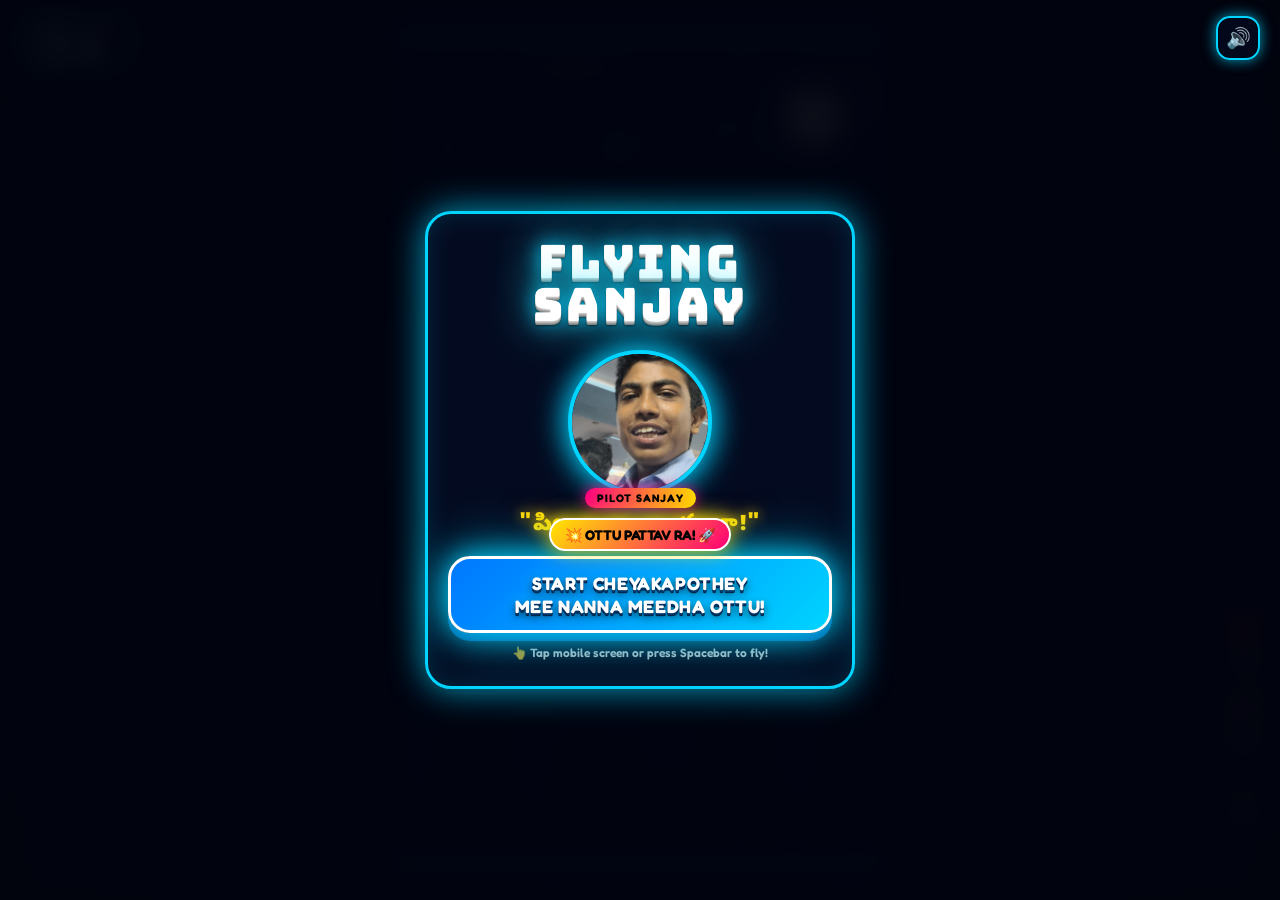
<file: template.html>
<!DOCTYPE html>
<html lang="te">
<head>
  <meta charset="UTF-8">
  <meta name="viewport" content="width=device-width, initial-scale=1.0, maximum-scale=1.0, user-scalable=no, viewport-fit=cover">
  <title>FLYING SANJAY // AAA Arcade Edition</title>
  <link rel="preconnect" href="https://fonts.googleapis.com">
  <link rel="preconnect" href="https://fonts.gstatic.com" crossorigin>
  <link href="https://fonts.googleapis.com/css2?family=Bungee&family=Fredoka:wght@600;700;800&family=Noto+Sans+Telugu:wght@700;900&display=swap" rel="stylesheet">
  <style>
    :root {
      --neon-blue: #00d4ff;
      --neon-blue-bright: #38e1ff;
      --neon-blue-glow: rgba(0, 212, 255, 0.75);
      --neon-gold: #ffd700;
      --neon-gold-glow: rgba(255, 215, 0, 0.85);
      --neon-orange: #ff6b00;
      --neon-orange-glow: rgba(255, 107, 0, 0.85);
      --neon-red: #ff1744;
      --neon-red-glow: rgba(255, 23, 68, 0.9);
      --bg-dark: #030718;
      --bg-card: rgba(5, 12, 34, 0.93);
      --font-telugu: 'Noto Sans Telugu', 'Fredoka', -apple-system, sans-serif;
    }

    * {
      box-sizing: border-box;
      margin: 0;
      padding: 0;
      user-select: none;
      -webkit-user-select: none;
      -webkit-touch-callout: none;
    }

    html, body {
      width: 100%;
      height: 100%;
      overflow: hidden;
      background: #02040c;
      font-family: var(--font-telugu);
      color: #fff;
      touch-action: manipulation;
    }

    #game-container {
      position: relative;
      width: 100vw;
      height: 100vh;
      overflow: hidden;
      display: flex;
      justify-content: center;
      align-items: center;
      background: radial-gradient(circle at center, #091740 0%, #030614 100%);
    }

    /* Screen Shake on Collision */
    .screen-shake {
      animation: shake-anim 0.48s cubic-bezier(.36,.07,.19,.97) both;
    }

    @keyframes shake-anim {
      10%, 90% { transform: translate3d(-5px, 3px, 0) rotate(-1deg); }
      20%, 80% { transform: translate3d(6px, -5px, 0) rotate(1.5deg); }
      30%, 50%, 70% { transform: translate3d(-7px, 5px, 0) rotate(-1.5deg); }
      40%, 60% { transform: translate3d(7px, -5px, 0) rotate(1.5deg); }
    }

    /* Red Screen Flash on Collision */
    #red-flash-overlay {
      position: absolute;
      top: 0;
      left: 0;
      width: 100%;
      height: 100%;
      background: rgba(255, 10, 45, 0.75);
      z-index: 15;
      pointer-events: none;
      opacity: 0;
      transition: opacity 0.1s ease;
    }

    #red-flash-overlay.active {
      opacity: 1;
      transition: none;
    }

    #gameCanvas {
      display: block;
      width: 100%;
      height: 100%;
      object-fit: contain;
    }

    /* CRT Vignette Overlay */
    .crt-vignette {
      position: absolute;
      top: 0;
      left: 0;
      width: 100%;
      height: 100%;
      pointer-events: none;
      background: radial-gradient(circle at center, rgba(0,0,0,0) 65%, rgba(0, 3, 14, 0.7) 100%);
      z-index: 5;
    }

    /* Reel Side Icons Overlay */
    .reel-sidebar {
      position: absolute;
      right: 14px;
      bottom: 80px;
      display: flex;
      flex-direction: column;
      gap: 14px;
      z-index: 12;
      pointer-events: auto;
    }

    .reel-icon-btn {
      display: flex;
      flex-direction: column;
      align-items: center;
      background: transparent;
      border: none;
      color: #fff;
      cursor: pointer;
      outline: none;
      transition: transform 0.15s ease;
    }

    .reel-icon-btn:active {
      transform: scale(1.2);
    }

    .reel-icon-circle {
      width: 44px;
      height: 44px;
      border-radius: 50%;
      background: rgba(0, 0, 0, 0.45);
      border: 1.5px solid rgba(255, 255, 255, 0.35);
      backdrop-filter: blur(6px);
      display: flex;
      justify-content: center;
      align-items: center;
      font-size: 20px;
      box-shadow: 0 4px 12px rgba(0, 0, 0, 0.4);
    }

    .reel-icon-count {
      font-size: 11px;
      font-weight: 800;
      margin-top: 3px;
      text-shadow: 0 1px 3px rgba(0,0,0,0.8);
      font-family: 'Fredoka', sans-serif;
    }

    /* In-Game Top HUD */
    #hud {
      position: absolute;
      top: 0;
      left: 0;
      width: 100%;
      height: 100%;
      pointer-events: none;
      z-index: 10;
      display: flex;
      flex-direction: column;
      justify-content: space-between;
      padding: 16px 20px;
    }

    .hud-header {
      display: flex;
      justify-content: space-between;
      align-items: center;
      width: 100%;
    }

    .hud-card {
      display: flex;
      align-items: center;
      gap: 10px;
      background: rgba(4, 10, 30, 0.88);
      border: 2px solid var(--neon-blue);
      box-shadow: 0 0 15px var(--neon-blue-glow);
      border-radius: 14px;
      padding: 6px 14px;
      backdrop-filter: blur(8px);
    }

    .hud-avatar {
      width: 36px;
      height: 36px;
      border-radius: 50%;
      border: 2px solid var(--neon-blue);
      box-shadow: 0 0 8px var(--neon-blue);
      object-fit: cover;
      background: #09122c;
    }

    .score-wrap {
      display: flex;
      flex-direction: column;
    }

    .score-label {
      font-size: 10px;
      font-weight: 800;
      letter-spacing: 1.5px;
      color: var(--neon-gold);
      text-transform: uppercase;
      font-family: 'Fredoka', sans-serif;
    }

    .score-value {
      font-size: 26px;
      font-family: 'Bungee', cursive;
      color: #fff;
      text-shadow: 0 0 10px var(--neon-blue);
      line-height: 1;
    }

    .top-controls-bar {
      position: absolute;
      top: 16px;
      right: 20px;
      display: flex;
      gap: 10px;
      z-index: 45;
      pointer-events: auto;
    }

    .hud-controls {
      display: flex;
      gap: 10px;
      pointer-events: auto;
    }

    .hud-btn {
      width: 44px;
      height: 44px;
      border-radius: 14px;
      background: rgba(4, 10, 30, 0.88);
      border: 2px solid var(--neon-blue);
      box-shadow: 0 0 14px var(--neon-blue-glow);
      color: #fff;
      font-size: 19px;
      display: flex;
      justify-content: center;
      align-items: center;
      cursor: pointer;
      outline: none;
      transition: transform 0.12s ease, background 0.15s ease, box-shadow 0.15s ease, border-color 0.15s ease;
      touch-action: manipulation;
    }

    .hud-btn:hover {
      border-color: #00ffff;
      box-shadow: 0 0 22px var(--neon-blue), inset 0 0 8px rgba(0, 212, 255, 0.35);
    }

    .hud-btn:active {
      transform: scale(0.9);
      background: var(--neon-blue);
    }

    .speaker-icon {
      display: inline-block;
      font-size: 20px;
      line-height: 1;
      pointer-events: none;
    }

    /* Screen Modals */
    .overlay-screen {
      position: absolute;
      top: 0;
      left: 0;
      width: 100%;
      height: 100%;
      background: rgba(2, 4, 14, 0.94);
      backdrop-filter: blur(12px);
      z-index: 20;
      display: flex;
      justify-content: center;
      align-items: center;
      padding: 16px;
      transition: opacity 0.25s ease;
    }

    .overlay-screen.hidden {
      opacity: 0;
      pointer-events: none;
    }

    .meme-card {
      background: var(--bg-card);
      border: 3px solid var(--neon-blue);
      box-shadow: 0 0 35px var(--neon-blue-glow), inset 0 0 25px rgba(0, 212, 255, 0.15);
      border-radius: 26px;
      padding: 26px 20px;
      max-width: 430px;
      width: 100%;
      text-align: center;
      display: flex;
      flex-direction: column;
      align-items: center;
      animation: card-pop 0.35s cubic-bezier(0.18, 0.89, 0.32, 1.28);
      position: relative;
    }

    @keyframes card-pop {
      from { transform: scale(0.85); opacity: 0; }
      to { transform: scale(1); opacity: 1; }
    }

    /* Glowing 3D FLYING SANJAY Title */
    .title-stack {
      display: flex;
      flex-direction: column;
      align-items: center;
      margin-bottom: 8px;
      line-height: 0.94;
    }

    .title-line {
      font-family: 'Bungee', cursive;
      font-size: 46px;
      color: #ffffff;
      text-transform: uppercase;
      letter-spacing: 3px;
      text-shadow: 
        0 1px 0 #cccccc,
        0 2px 0 #b3b3b3,
        0 3px 0 #999999,
        0 4px 0 #808080,
        0 5px 2px rgba(0,0,0,0.5),
        0 0 20px var(--neon-blue),
        0 0 45px var(--neon-blue-bright);
    }

    /* Hero Portrait with Glowing Blue Border */
    .hero-photo-wrap {
      position: relative;
      width: 160px;
      height: 160px;
      margin: 8px 0 10px 0;
      display: flex;
      justify-content: center;
      align-items: center;
    }

    .hero-photo-ring {
      position: absolute;
      width: 100%;
      height: 100%;
      border-radius: 50%;
      background: radial-gradient(circle, var(--neon-blue) 0%, rgba(0, 212, 255, 0.25) 65%, transparent 75%);
      filter: blur(12px);
      animation: rotate-hero 4s linear infinite;
      z-index: 1;
    }

    @keyframes rotate-hero {
      0% { transform: rotate(0deg) scale(1); }
      50% { transform: rotate(180deg) scale(1.06); }
      100% { transform: rotate(360deg) scale(1); }
    }

    .hero-photo-frame {
      position: relative;
      width: 144px;
      height: 144px;
      border-radius: 50%;
      border: 4px solid var(--neon-blue);
      box-shadow: 0 0 32px var(--neon-blue), inset 0 0 15px rgba(0, 212, 255, 0.4);
      overflow: hidden;
      background: #060b24;
      z-index: 2;
      animation: hero-hover 2.5s ease-in-out infinite alternate;
    }

    @keyframes hero-hover {
      from { transform: translateY(-3px) scale(0.98); }
      to { transform: translateY(4px) scale(1.02); }
    }

    .hero-photo-img {
      width: 100%;
      height: 100%;
      object-fit: cover;
      display: block;
    }

    .pilot-tag {
      position: absolute;
      bottom: -6px;
      background: linear-gradient(90deg, #ff007f, #ffd700);
      color: #000;
      font-size: 11px;
      font-weight: 900;
      padding: 3px 12px;
      border-radius: 20px;
      box-shadow: 0 0 14px rgba(255, 0, 127, 0.8);
      z-index: 3;
      letter-spacing: 1px;
      font-family: 'Fredoka', sans-serif;
    }

    .telugu-subtext {
      font-size: 23px;
      font-weight: 900;
      color: var(--neon-gold);
      text-shadow: 0 0 12px rgba(255, 215, 0, 0.8), 0 0 25px rgba(255, 119, 0, 0.5);
      letter-spacing: 0.5px;
      margin-bottom: 16px;
      line-height: 1.2;
    }

    /* Start Button - Glowing Blue Neon with Mass Telugu Typography */
    .start-btn-blue {
      width: 100%;
      background: linear-gradient(135deg, #0077ff 0%, #00d4ff 100%);
      border: 3px solid #ffffff;
      color: #ffffff;
      padding: 14px 14px;
      border-radius: 20px;
      font-family: 'Fredoka', 'Bungee', sans-serif;
      font-size: 18px;
      font-weight: 900;
      letter-spacing: 1px;
      line-height: 1.25;
      text-transform: uppercase;
      cursor: pointer;
      outline: none;
      box-shadow: 0 0 30px var(--neon-blue), 0 0 55px rgba(0, 212, 255, 0.65), 0 8px 0 #004c99;
      animation: pulse-glow-btn 1.5s infinite alternate;
      transition: transform 0.08s ease, filter 0.08s ease;
      touch-action: manipulation;
      box-sizing: border-box;
      position: relative;
    }

    /* Start Screen Mass Button with Telugu Gaming Typography */
    .mass-start-btn {
      font-family: 'Fredoka', 'Bungee', 'Noto Sans Telugu', sans-serif;
      font-size: 18px;
      font-weight: 900;
      min-height: 72px;
      padding: 13px 12px;
      letter-spacing: 0.6px;
      line-height: 1.26;
      display: flex;
      flex-direction: column;
      align-items: center;
      justify-content: center;
      text-align: center;
      text-shadow: 
        0 2px 0 #003366,
        0 3px 0 #002244,
        0 4px 8px rgba(0, 0, 0, 0.7),
        0 0 14px rgba(0, 212, 255, 0.75);
      border-radius: 22px;
    }

    @keyframes pulse-glow-btn {
      0% { box-shadow: 0 0 20px var(--neon-blue), 0 8px 0 #004c99; }
      100% { box-shadow: 0 0 45px var(--neon-blue), 0 0 70px rgba(0, 212, 255, 0.85), 0 8px 0 #004c99; }
    }

    .start-btn-blue:active {
      transform: translateY(6px);
      box-shadow: 0 0 18px var(--neon-blue), 0 2px 0 #004c99;
    }

    /* Funny Mass-Style Click Animation */
    @keyframes mass-click-burst {
      0% {
        transform: scale(1) rotate(0deg);
        filter: brightness(1);
      }
      15% {
        transform: scale(0.85) rotate(-5deg) translateY(4px);
        filter: brightness(1.8) contrast(1.2);
        box-shadow: 0 0 40px #00d4ff, 0 4px 0 #004c99;
      }
      35% {
        transform: scale(1.2) rotate(6deg) translateY(-8px);
        filter: brightness(2.4) contrast(1.3);
        box-shadow: 0 0 60px #00ffff, 0 0 90px #ff0077, 0 0 120px #ffe600, 0 12px 0 #003366;
      }
      55% {
        transform: scale(0.92) rotate(-4deg);
        filter: brightness(1.7);
      }
      75% {
        transform: scale(1.1) rotate(3deg);
        filter: brightness(1.3);
      }
      90% {
        transform: scale(0.98) rotate(-1deg);
      }
      100% {
        transform: scale(1) rotate(0deg);
        filter: brightness(1);
      }
    }

    .start-btn-blue.mass-clicked {
      animation: mass-click-burst 0.28s cubic-bezier(0.175, 0.885, 0.32, 1.275) forwards !important;
      pointer-events: none;
    }

    @keyframes mass-screen-kick {
      0% { transform: translate(0, 0) rotate(0deg); }
      20% { transform: translate(-7px, 6px) rotate(-1.5deg); }
      40% { transform: translate(8px, -6px) rotate(1.5deg); }
      60% { transform: translate(-5px, -3px) rotate(-1deg); }
      80% { transform: translate(4px, 4px) rotate(0.8deg); }
      100% { transform: translate(0, 0) rotate(0deg); }
    }

    .mass-kick {
      animation: mass-screen-kick 0.28s ease-out both !important;
    }

    /* Mass Comic Badge Popup */
    .mass-badge-pop {
      position: absolute;
      top: -30px;
      left: 50%;
      transform: translateX(-50%);
      background: linear-gradient(135deg, #ffe600, #ff0077);
      color: #000000;
      font-family: 'Fredoka', 'Bungee', sans-serif;
      font-size: 14px;
      font-weight: 900;
      padding: 6px 14px;
      border-radius: 999px;
      border: 2px solid #ffffff;
      box-shadow: 0 0 20px rgba(255, 230, 0, 0.9);
      white-space: nowrap;
      z-index: 10;
      animation: mass-badge-anim 0.35s ease-out forwards;
      pointer-events: none;
    }

    @keyframes mass-badge-anim {
      0% { opacity: 0; transform: translate(-50%, 15px) scale(0.4) rotate(-12deg); }
      50% { opacity: 1; transform: translate(-50%, -10px) scale(1.25) rotate(5deg); }
      80% { transform: translate(-50%, -5px) scale(1.05) rotate(-2deg); }
      100% { opacity: 1; transform: translate(-50%, -8px) scale(1) rotate(0deg); }
    }

    .tap-hint {
      margin-top: 12px;
      font-size: 12px;
      color: rgba(255, 255, 255, 0.7);
      font-weight: 600;
      font-family: 'Fredoka', sans-serif;
    }

    /* GAME OVER SCREEN - Matching Reference Screenshots */
    .fail-card {
      border-color: var(--neon-red);
      box-shadow: 0 0 45px var(--neon-red-glow), inset 0 0 30px rgba(255, 23, 68, 0.25);
    }

    .fail-title-red {
      font-family: 'Bungee', cursive;
      font-size: 40px;
      color: var(--neon-red);
      text-transform: uppercase;
      letter-spacing: 2px;
      text-shadow: 
        0 1px 0 #990000,
        0 2px 0 #800000,
        0 3px 0 #660000,
        0 4px 0 #4d0000,
        0 0 25px var(--neon-red),
        0 0 55px var(--neon-red-glow);
      margin-bottom: 8px;
    }

    /* Glowing Orange Background Behind Sanjay Photo on Game Over */
    .fail-photo-wrap {
      position: relative;
      width: 145px;
      height: 145px;
      margin: 6px 0 12px 0;
      display: flex;
      justify-content: center;
      align-items: center;
    }

    .orange-glow-bg {
      position: absolute;
      width: 100%;
      height: 100%;
      border-radius: 50%;
      background: radial-gradient(circle, var(--neon-orange) 0%, rgba(255, 107, 0, 0.6) 55%, transparent 75%);
      filter: blur(14px);
      box-shadow: 0 0 42px var(--neon-orange-glow);
      animation: pulse-orange 1.5s infinite alternate;
      z-index: 1;
    }

    @keyframes pulse-orange {
      0% { transform: scale(0.95); opacity: 0.8; }
      100% { transform: scale(1.15); opacity: 1; }
    }

    .fail-photo-frame {
      position: relative;
      width: 130px;
      height: 130px;
      border-radius: 50%;
      border: 4px solid var(--neon-orange);
      box-shadow: 0 0 25px var(--neon-orange);
      overflow: hidden;
      background: #140802;
      z-index: 2;
    }

    /* New Record Badge */
    .new-record-pill {
      display: none;
      background: linear-gradient(90deg, #ff007f, #ffd700);
      color: #000;
      font-weight: 900;
      font-size: 13px;
      padding: 4px 18px;
      border-radius: 20px;
      box-shadow: 0 0 18px #ffd700;
      letter-spacing: 1.5px;
      margin-bottom: 10px;
      font-family: 'Bungee', cursive;
      animation: pulse-glow-btn 0.8s infinite alternate;
    }

    .stats-card-grid {
      display: flex;
      justify-content: space-around;
      width: 100%;
      margin: 10px 0 18px 0;
      gap: 12px;
    }

    .stat-box-fail {
      flex: 1;
      background: rgba(255, 255, 255, 0.05);
      border: 1px solid rgba(255, 255, 255, 0.15);
      padding: 10px 8px;
      border-radius: 14px;
    }

    .stat-label-fail {
      font-size: 11px;
      font-weight: 800;
      color: rgba(255, 255, 255, 0.6);
      text-transform: uppercase;
      letter-spacing: 1px;
      font-family: 'Fredoka', sans-serif;
    }

    .stat-num-fail {
      font-family: 'Bungee', cursive;
      font-size: 28px;
      color: #fff;
    }

    /* Large Blue PLAY AGAIN Button */
    .play-again-blue {
      width: 100%;
      background: linear-gradient(135deg, #0077ff 0%, #00d4ff 100%);
      border: 3px solid #ffffff;
      color: #ffffff;
      padding: 17px;
      border-radius: 20px;
      font-family: 'Bungee', cursive;
      font-size: 20px;
      letter-spacing: 1.5px;
      text-transform: uppercase;
      cursor: pointer;
      box-shadow: 0 0 30px var(--neon-blue), 0 8px 0 #004c99;
      transition: transform 0.08s ease;
      touch-action: manipulation;
    }

    .play-again-blue:active {
      transform: translateY(6px);
      box-shadow: 0 0 15px var(--neon-blue), 0 2px 0 #004c99;
    }

    @media (max-width: 480px) {
      .title-line { font-size: 38px; }
      .telugu-subtext { font-size: 20px; }
      .start-btn-blue { font-size: 16px; padding: 12px 10px; }
      .mass-start-btn { font-size: 15.5px; min-height: 68px; padding: 11px 8px; }
      .hero-photo-wrap { width: 140px; height: 140px; }
      .hero-photo-frame { width: 126px; height: 126px; }
      .fail-title-red { font-size: 34px; }
    }
  </style>
</head>
<body>

  <div id="game-container">
    <canvas id="gameCanvas"></canvas>
    <div id="red-flash-overlay"></div>
    <div class="crt-vignette"></div>

    <input type="file" id="photo-upload" accept="image/*" style="display: none;">
    <input type="file" id="mp3-upload" accept="audio/mp3,audio/*" style="display: none;">
    <audio id="bgm-audio" loop preload="auto" playsinline webkit-playsinline>
      <source src="assets/bgm.mp3" type="audio/mpeg">
      <source src="assets/WhatsApp Audio 2026-10-31 at 10.41.45 AM.mpeg" type="audio/mpeg">
      <source src="assets/bgm.mpeg" type="audio/mpeg">
    </audio>

    <!-- Top Floating Controls: Speaker Music Toggle & Pause (Always Accessible) -->
    <div class="top-controls-bar" id="top-controls-bar">
      <button class="hud-btn music-btn" id="btn-audio" title="Music: ON (Click to Mute)" aria-label="Toggle Music">
        <span class="speaker-icon" id="speaker-icon">🔊</span>
      </button>
      <button class="hud-btn" id="btn-pause" title="Pause Game" aria-label="Pause Game" style="display: none;">⏸</button>
    </div>

    <!-- Reel Sidebar -->
    <div class="reel-sidebar" id="reel-sidebar">
      <button class="reel-icon-btn" id="btn-like">
        <div class="reel-icon-circle">❤️</div>
        <span class="reel-icon-count" id="like-count">1.8M</span>
      </button>
      <button class="reel-icon-btn" id="btn-share">
        <div class="reel-icon-circle">🚀</div>
        <span class="reel-icon-count">Share</span>
      </button>
      <button class="reel-icon-btn" id="btn-custom-mp3" title="Load your custom MP3">
        <div class="reel-icon-circle">🎵</div>
        <span class="reel-icon-count">MP3</span>
      </button>
    </div>

    <!-- HUD -->
    <div id="hud">
      <div class="hud-header">
        <div class="hud-card">
          <img class="hud-avatar" id="hud-avatar-img" alt="Sanjay">
          <div class="score-wrap">
            <span class="score-label">Score</span>
            <span class="score-value" id="hud-score">0</span>
          </div>
        </div>
      </div>
    </div>

    <!-- START SCREEN -->
    <div class="overlay-screen" id="screen-start">
      <div class="meme-card">
        <!-- Large Glowing FLYING SANJAY Title -->
        <div class="title-stack">
          <span class="title-line">FLYING</span>
          <span class="title-line">SANJAY</span>
        </div>

        <!-- Prominent Sanjay Photograph with Glowing Blue Border -->
        <div class="hero-photo-wrap">
          <div class="hero-photo-ring"></div>
          <div class="hero-photo-frame">
            <img class="hero-photo-img" id="img-start-hero" alt="Sanjay">
          </div>
          <div class="pilot-tag">PILOT SANJAY</div>
        </div>

        <!-- Telugu Text -->
        <div class="telugu-subtext">
          "పిల్ల బచ్చానాయాలా!"
        </div>

        <!-- Large Glowing Cyan/Blue Button with Telugu Gaming Typography -->
        <div class="start-btn-wrap" style="position: relative; width: 100%;">
          <div class="mass-badge-pop hidden" id="mass-badge-pop">💥 OTTU PATTAV RA! 🚀</div>
          <button class="start-btn-blue mass-start-btn" id="btn-start-game" aria-label="START CHEYAKAPOTHEY MEE NANNA MEEDHA OTTU!">
            START CHEYAKAPOTHEY<br>MEE NANNA MEEDHA OTTU!
          </button>
        </div>

        <div class="tap-hint">
          <span>👆 Tap mobile screen or press Spacebar to fly!</span>
        </div>
      </div>
    </div>

    <!-- GAME OVER SCREEN (YOU FAILED!) -->
    <div class="overlay-screen hidden" id="screen-gameover">
      <div class="meme-card fail-card">
        <!-- YOU FAILED! -->
        <h2 class="fail-title-red">YOU FAILED!</h2>

        <!-- Funny Sanjay Photograph with Glowing Orange Background -->
        <div class="fail-photo-wrap">
          <div class="orange-glow-bg"></div>
          <div class="fail-photo-frame">
            <img class="hero-photo-img" id="img-gameover-hero" alt="Sanjay">
          </div>
        </div>

        <div class="new-record-pill" id="go-new-record">★ NEW RECORD! ★</div>

        <div class="telugu-subtext" style="color: var(--neon-gold); margin-bottom: 6px; font-size: 20px;">
          "పిల్ల బచ్చానాయాలా!"
        </div>

        <div class="stats-card-grid">
          <div class="stat-box-fail">
            <div class="stat-label-fail">SCORE</div>
            <div class="stat-num-fail" id="go-score" style="color: var(--neon-blue);">0</div>
          </div>
          <div class="stat-box-fail">
            <div class="stat-label-fail">BEST SCORE</div>
            <div class="stat-num-fail" id="go-best-score" style="color: var(--neon-gold);">0</div>
          </div>
        </div>

        <!-- Large Blue PLAY AGAIN Button -->
        <button class="play-again-blue" id="btn-replay">
          PLAY AGAIN
        </button>
      </div>
    </div>

    <!-- PAUSE SCREEN -->
    <div class="overlay-screen hidden" id="screen-pause">
      <div class="meme-card" style="max-width: 300px;">
        <h2 class="title-line" style="font-size: 26px; margin-bottom: 16px;">PAUSED</h2>
        <button class="start-btn-blue" id="btn-resume" style="margin-bottom: 12px; font-size: 16px; padding: 14px;">
          RESUME
        </button>
        <button class="play-again-blue" id="btn-pause-restart" style="font-size: 16px; padding: 14px;">
          RESTART
        </button>
      </div>
    </div>

  </div>

  <script>
    /**
     * 🔥 FLYING SANJAY // AAA Arcade Edition
     * Flappy Bird Physics Engine, Giant Milk Bottles, DSP Mass Beat,
     * Sanjay Real Photos Everywhere! Zero Balakrishna images.
     */

    // EMBEDDED REAL PHOTOGRAPHS OF SANJAY (Base64 + Relative file paths)
    const SANJAY_HERO_SRC = "__SANJAY_HERO_B64__";
    const SANJAY_FAIL_SRC = "__SANJAY_FAIL_B64__";
    const SANJAY_SMILE_SRC = "__SANJAY_SMILE_B64__";
    const SANJAY_SONG_SRC = "__UPLOADED_SONG_B64__";

    // AUDIO SYSTEM: Official Uploaded Song Engine (Android, iOS & PC Optimized)
    class GameAudioEngine {
      constructor() {
        this.ctx = null;
        this.isMuted = false;
        this.bgmPlaying = false;
        this.bgmAudio = document.getElementById('bgm-audio');
        this.songSrc = SANJAY_SONG_SRC;

        if (this.bgmAudio) {
          this.bgmAudio.loop = true;
          this.bgmAudio.preload = 'auto';

          // Load audio source: if file:/// protocol or if relative load fails, use embedded data URL
          const isFileProtocol = window.location.protocol === 'file:';
          if (isFileProtocol && this.songSrc && this.songSrc.startsWith('data:')) {
            this.bgmAudio.src = this.songSrc;
          } else {
            this.bgmAudio.src = 'assets/bgm.mp3';
          }

          // Mobile & Desktop error fallback: switch to embedded base64 immediately
          this.bgmAudio.addEventListener('error', () => {
            if (this.songSrc && this.songSrc.startsWith('data:') && this.bgmAudio.src !== this.songSrc) {
              this.bgmAudio.src = this.songSrc;
              this.bgmAudio.load();
              if (this.bgmPlaying && !this.isMuted) {
                this.bgmAudio.play().catch(e => console.warn(e));
              }
            }
          });

          // Continuous loop safety for mobile devices
          this.bgmAudio.addEventListener('ended', () => {
            if (this.bgmPlaying && !this.isMuted) {
              this.bgmAudio.currentTime = 0;
              this.bgmAudio.play().catch(e => console.warn(e));
            }
          });
        }
      }

      initContext() {
        if (!this.ctx) {
          const AudioContext = window.AudioContext || window.webkitAudioContext;
          this.ctx = new AudioContext();
        }
        if (this.ctx && this.ctx.state === 'suspended') {
          this.ctx.resume();
        }
      }

      toggleMute() {
        this.isMuted = !this.isMuted;
        if (this.hasUserMp3 && this.bgmAudio) {
          this.bgmAudio.muted = this.isMuted;
        }
        return this.isMuted;
      }

      playFlap() {
        if (this.isMuted) return;
        this.initContext();
        const now = this.ctx.currentTime;
        const osc = this.ctx.createOscillator();
        const gain = this.ctx.createGain();

        osc.type = 'triangle';
        osc.frequency.setValueAtTime(320, now);
        osc.frequency.exponentialRampToValueAtTime(740, now + 0.11);

        gain.gain.setValueAtTime(0.3, now);
        gain.gain.exponentialRampToValueAtTime(0.001, now + 0.12);

        osc.connect(gain);
        gain.connect(this.ctx.destination);
        osc.start(now);
        osc.stop(now + 0.12);
      }

      playScore() {
        if (this.isMuted) return;
        this.initContext();
        const now = this.ctx.currentTime;
        const osc = this.ctx.createOscillator();
        const gain = this.ctx.createGain();

        osc.type = 'sine';
        osc.frequency.setValueAtTime(783.99, now); // G5
        osc.frequency.setValueAtTime(1046.50, now + 0.06); // C6

        gain.gain.setValueAtTime(0.25, now);
        gain.gain.exponentialRampToValueAtTime(0.001, now + 0.16);

        osc.connect(gain);
        gain.connect(this.ctx.destination);
        osc.start(now);
        osc.stop(now + 0.16);
      }

      playGoldenBonus() {
        if (this.isMuted) return;
        this.initContext();
        const now = this.ctx.currentTime;
        [523.25, 659.25, 783.99, 1046.50, 1318.51].forEach((freq, idx) => {
          const osc = this.ctx.createOscillator();
          const gain = this.ctx.createGain();
          const t = now + idx * 0.05;

          osc.type = 'triangle';
          osc.frequency.setValueAtTime(freq, t);
          gain.gain.setValueAtTime(0.28, t);
          gain.gain.exponentialRampToValueAtTime(0.001, t + 0.22);

          osc.connect(gain);
          gain.connect(this.ctx.destination);
          osc.start(t);
          osc.stop(t + 0.22);
        });
      }

      playCrash() {
        if (this.isMuted) return;
        this.initContext();
        const now = this.ctx.currentTime;
        const osc = this.ctx.createOscillator();
        const gain = this.ctx.createGain();
        osc.type = 'sawtooth';
        osc.frequency.setValueAtTime(320, now);
        osc.frequency.exponentialRampToValueAtTime(30, now + 0.45);

        gain.gain.setValueAtTime(0.85, now);
        gain.gain.exponentialRampToValueAtTime(0.001, now + 0.5);

        osc.connect(gain);
        gain.connect(this.ctx.destination);
        osc.start(now);
        osc.stop(now + 0.5);
      }

      playMassStart() {
        if (this.isMuted) return;
        this.initContext();
        if (!this.ctx) return;
        const now = this.ctx.currentTime;

        // Mass dappu / punch bass kick
        const osc = this.ctx.createOscillator();
        const gain = this.ctx.createGain();
        osc.type = 'sine';
        osc.frequency.setValueAtTime(180, now);
        osc.frequency.exponentialRampToValueAtTime(32, now + 0.22);
        gain.gain.setValueAtTime(0.85, now);
        gain.gain.exponentialRampToValueAtTime(0.001, now + 0.24);
        osc.connect(gain);
        gain.connect(this.ctx.destination);
        osc.start(now);
        osc.stop(now + 0.24);

        // Mass crowd whistle chirp
        const wOsc = this.ctx.createOscillator();
        const wGain = this.ctx.createGain();
        wOsc.type = 'triangle';
        wOsc.frequency.setValueAtTime(1400, now + 0.04);
        wOsc.frequency.exponentialRampToValueAtTime(2600, now + 0.16);
        wGain.gain.setValueAtTime(0.25, now + 0.04);
        wGain.gain.exponentialRampToValueAtTime(0.001, now + 0.2);
        wOsc.connect(wGain);
        wGain.connect(this.ctx.destination);
        wOsc.start(now + 0.04);
        wOsc.stop(now + 0.2);
      }

      playFailureVoice(onEnd) {
        if (this.isMuted) {
          if (onEnd) onEnd();
          return;
        }

        this.playCrash();

        // Telugu voice: "పిల్ల బచ్చానాయాలా!"
        let called = false;
        const finish = () => {
          if (!called) {
            called = true;
            if (onEnd) onEnd();
          }
        };

        if ('speechSynthesis' in window) {
          try {
            window.speechSynthesis.cancel();
            const utt = new SpeechSynthesisUtterance('పిల్ల బచ్చానాయాలా!');
            utt.rate = 1.0;
            utt.pitch = 1.15;
            utt.volume = 1.0;

            const voices = window.speechSynthesis.getVoices();
            const teVoice = voices.find(v => v.lang.startsWith('te') || v.lang.includes('IN'));
            if (teVoice) utt.voice = teVoice;

            utt.onend = finish;
            utt.onerror = finish;
            window.speechSynthesis.speak(utt);
            setTimeout(finish, 1300);
            return;
          } catch (e) {
            console.warn(e);
          }
        }
        setTimeout(finish, 800);
      }

      startMusic(fromBeginning = false) {
        this.bgmPlaying = true;
        this.initContext();

        if (!this.bgmAudio) return;

        this.bgmAudio.muted = this.isMuted;

        if (fromBeginning) {
          try {
            this.bgmAudio.currentTime = 0;
          } catch (e) {}
        }

        if (!this.isMuted) {
          const playPromise = this.bgmAudio.play();
          if (playPromise !== undefined) {
            playPromise.catch((err) => {
              console.warn('Playback gesture awaiting user action:', err);
              if (this.songSrc && this.songSrc.startsWith('data:') && this.bgmAudio.src !== this.songSrc) {
                this.bgmAudio.src = this.songSrc;
                this.bgmAudio.load();
                this.bgmAudio.play().catch(e => console.warn(e));
              }
            });
          }
        }
      }

      pauseMusic() {
        this.bgmPlaying = false;
        if (this.bgmAudio) {
          this.bgmAudio.pause();
        }
      }

      stopMusic() {
        this.bgmPlaying = false;
        if (this.bgmAudio) {
          this.bgmAudio.pause();
          try {
            this.bgmAudio.currentTime = 0;
          } catch (e) {}
        }
      }
    }

    const sound = new GameAudioEngine();

    // MAIN GAME CLASS
    class FlyingSanjayGame {
      constructor() {
        this.container = document.getElementById('game-container');
        this.canvas = document.getElementById('gameCanvas');
        this.ctx = this.canvas.getContext('2d');
        this.redFlash = document.getElementById('red-flash-overlay');

        // Virtual 450x800 Mobile/PC Aspect Ratio
        this.width = 450;
        this.height = 800;
        this.scale = 1;
        this.offsetX = 0;
        this.offsetY = 0;

        this.ceilingY = 35;
        this.floorY = 765;

        // Flappy Bird Flight Physics
        this.player = {
          x: 105,
          y: 380,
          radius: 28,
          vy: 0,
          rotation: 0,
          wobble: 0,
          capeWave: 0
        };

        this.gravity = 1350; // px/s^2
        this.flapImpulse = -450; // upward jump impulse
        this.maxFallSpeed = 700;

        // Metrics & Game State
        this.state = 'start'; // 'start', 'playing', 'paused', 'gameover_freeze', 'gameover'
        this.score = 0;
        this.bestScore = parseInt(localStorage.getItem('flying_sanjay_best') || '0', 10);
        this.speed = 275;
        this.cameraZoom = 1.0;
        this.hasFailedAudio = false;

        // Obstacles (Giant Milk Bottles), Particles, Background
        this.obstacles = [];
        this.particles = [];
        this.floatingTexts = [];
        this.confetti = [];
        this.clouds = [];
        this.stars = [];
        this.dspWatermarks = [];

        this.spawnTimer = 0;
        this.nextSpawnGap = 250;

        // Load Real Sanjay Photographs
        this.heroImg = new Image();
        this.failImg = new Image();
        this.smileImg = new Image();
        this.initPhotos();

        this.initBackgroundLayers();

        // UI references
        this.hudScore = document.getElementById('hud-score');
        this.screenStart = document.getElementById('screen-start');
        this.screenGameOver = document.getElementById('screen-gameover');
        this.screenPause = document.getElementById('screen-pause');
        this.goScore = document.getElementById('go-score');
        this.goBestScore = document.getElementById('go-best-score');
        this.goNewRecord = document.getElementById('go-new-record');

        this.initResize();
        this.bindEvents();

        this.lastTime = performance.now();
        requestAnimationFrame((t) => this.loop(t));
      }

      initPhotos() {
        const custom = localStorage.getItem('flying_sanjay_custom_photo');

        // Set Images
        this.heroImg.src = custom || 'assets/sanjay_2.jpg';
        this.heroImg.onerror = () => { this.heroImg.src = SANJAY_HERO_SRC; };

        this.failImg.src = custom || 'assets/sanjay_3.jpg';
        this.failImg.onerror = () => { this.failImg.src = SANJAY_FAIL_SRC; };

        this.smileImg.src = custom || 'assets/sanjay_1.jpg';
        this.smileImg.onerror = () => { this.smileImg.src = SANJAY_SMILE_SRC; };

        // DOM elements
        document.getElementById('img-start-hero').src = custom || 'assets/sanjay_2.jpg';
        document.getElementById('img-start-hero').onerror = () => { document.getElementById('img-start-hero').src = SANJAY_HERO_SRC; };

        document.getElementById('img-gameover-hero').src = custom || 'assets/sanjay_3.jpg';
        document.getElementById('img-gameover-hero').onerror = () => { document.getElementById('img-gameover-hero').src = SANJAY_FAIL_SRC; };

        document.getElementById('hud-avatar-img').src = custom || 'assets/sanjay_2.jpg';
        document.getElementById('hud-avatar-img').onerror = () => { document.getElementById('hud-avatar-img').src = SANJAY_HERO_SRC; };
      }

      initBackgroundLayers() {
        // Repeated DSP watermarks
        this.dspWatermarks = [];
        for (let y = 140; y < this.height; y += 220) {
          for (let x = -100; x < this.width + 300; x += 280) {
            this.dspWatermarks.push({ x, y, baseSpeed: 14 });
          }
        }

        // Stars
        this.stars = [];
        for (let i = 0; i < 50; i++) {
          this.stars.push({
            x: Math.random() * this.width,
            y: Math.random() * this.height,
            size: Math.random() * 2 + 1,
            speed: Math.random() * 25 + 15,
            alpha: Math.random() * 0.7 + 0.3
          });
        }

        // Clouds
        this.clouds = [];
        for (let i = 0; i < 5; i++) {
          this.clouds.push({
            x: Math.random() * this.width,
            y: Math.random() * 260 + 60,
            w: Math.random() * 120 + 90,
            h: Math.random() * 40 + 30,
            speed: Math.random() * 22 + 12,
            alpha: Math.random() * 0.15 + 0.08
          });
        }
      }

      initResize() {
        const resize = () => {
          const dpr = window.devicePixelRatio || 1;
          const w = window.innerWidth;
          const h = window.innerHeight;

          this.canvas.width = Math.floor(w * dpr);
          this.canvas.height = Math.floor(h * dpr);

          const scaleX = this.canvas.width / this.width;
          const scaleY = this.canvas.height / this.height;
          this.scale = Math.min(scaleX, scaleY);

          this.offsetX = Math.floor((this.canvas.width - this.width * this.scale) / 2);
          this.offsetY = Math.floor((this.canvas.height - this.height * this.scale) / 2);
        };

        window.addEventListener('resize', resize);
        window.addEventListener('orientationchange', resize);
        resize();
      }

      bindEvents() {
        // Tap screen or press Spacebar to fly upward
        const doFlap = () => {
          if (this.state === 'playing') {
            this.player.vy = this.flapImpulse;
            sound.playFlap();
            this.emitSparks(this.player.x, this.player.y + 14, 5, '#00d4ff');
          }
        };

        window.addEventListener('keydown', (e) => {
          if (e.code === 'Space' || e.code === 'ArrowUp' || e.code === 'KeyW' || e.code === 'Enter') {
            e.preventDefault();
            if (this.state === 'start') {
              triggerMassStart();
            } else if (this.state === 'gameover') {
              sound.initContext();
              sound.startMusic(true);
              this.startRun();
            } else {
              doFlap();
            }
          } else if (e.code === 'KeyP' || e.code === 'Escape') {
            this.togglePause();
          } else if (e.code === 'KeyM') {
            btnAudio.click();
          }
        });

        this.canvas.addEventListener('pointerdown', (e) => {
          e.preventDefault();
          doFlap();
        });

        // START Button - Funny Mass-Style Animation & Immediate Audio Playback
        const btnStart = document.getElementById('btn-start-game');
        const badgePop = document.getElementById('mass-badge-pop');
        let isStartingGame = false;

        const triggerMassStart = () => {
          if (this.state !== 'start' || isStartingGame) return;
          isStartingGame = true;

          // Sound & Haptics: immediately start uploaded song on user gesture (bypasses browser autoplay blocks)
          sound.initContext();
          sound.startMusic(true);
          sound.playMassStart();
          if (navigator.vibrate) {
            try { navigator.vibrate([40, 30, 80, 40, 100]); } catch (e) {}
          }

          // Visual Mass Animation on Button & Container
          btnStart.classList.add('mass-clicked');
          this.container.classList.add('mass-kick');
          if (badgePop) badgePop.classList.remove('hidden');

          // Transition into game
          setTimeout(() => {
            btnStart.classList.remove('mass-clicked');
            this.container.classList.remove('mass-kick');
            if (badgePop) badgePop.classList.add('hidden');
            isStartingGame = false;
            this.startRun();
          }, 260);
        };

        btnStart.addEventListener('click', (e) => {
          e.preventDefault();
          triggerMassStart();
        });

        // PLAY AGAIN button
        document.getElementById('btn-replay').addEventListener('click', () => {
          sound.initContext();
          sound.startMusic(true);
          this.startRun();
        });

        // Pause controls
        document.getElementById('btn-pause').addEventListener('click', () => this.togglePause());
        document.getElementById('btn-resume').addEventListener('click', () => this.togglePause());
        document.getElementById('btn-pause-restart').addEventListener('click', () => {
          sound.initContext();
          sound.startMusic(true);
          this.startRun();
        });

        // Music ON/OFF toggle with speaker icon
        const btnAudio = document.getElementById('btn-audio');
        const speakerIcon = document.getElementById('speaker-icon');
        btnAudio.addEventListener('click', (e) => {
          e.stopPropagation();
          const muted = sound.toggleMute();
          if (speakerIcon) {
            speakerIcon.textContent = muted ? '🔇' : '🔊';
          } else {
            btnAudio.textContent = muted ? '🔇' : '🔊';
          }
          btnAudio.title = muted ? 'Music: OFF (Click to Unmute)' : 'Music: ON (Click to Mute)';
        });

        // Like button interaction
        document.getElementById('btn-like').addEventListener('click', () => {
          this.emitMemeHearts(this.width - 40, this.height - 180);
          sound.playFlap();
        });

        // User custom audio upload option
        const mp3Input = document.getElementById('mp3-upload');
        document.getElementById('btn-custom-mp3').addEventListener('click', () => {
          mp3Input.click();
        });
        mp3Input.addEventListener('change', (e) => {
          const file = e.target.files[0];
          if (file) {
            const url = URL.createObjectURL(file);
            sound.bgmAudio.src = url;
            sound.startMusic(true);
          }
        });
      }

      startRun() {
        this.state = 'playing';
        this.score = 0;
        this.speed = 275;
        this.cameraZoom = 1.0;
        this.obstacles = [];
        this.particles = [];
        this.floatingTexts = [];
        this.confetti = [];
        this.spawnTimer = 0;
        this.nextSpawnGap = 240;
        this.hasFailedAudio = false;

        // Reset player
        this.player.x = 105;
        this.player.y = 380;
        this.player.vy = 0;
        this.player.rotation = 0;
        this.player.wobble = 0;

        // Hide overlays & show in-game pause button
        this.screenStart.classList.add('hidden');
        this.screenGameOver.classList.add('hidden');
        this.screenPause.classList.add('hidden');
        const pauseBtn = document.getElementById('btn-pause');
        if (pauseBtn) pauseBtn.style.display = 'flex';
        this.redFlash.classList.remove('active');
        this.container.classList.remove('screen-shake');

        this.hudScore.textContent = '0';
        sound.startMusic(false);
      }

      togglePause() {
        if (this.state === 'playing') {
          this.state = 'paused';
          this.screenPause.classList.remove('hidden');
          sound.pauseMusic();
        } else if (this.state === 'paused') {
          this.state = 'playing';
          this.screenPause.classList.add('hidden');
          sound.startMusic(false);
        }
      }

      triggerGameOver() {
        if (this.state === 'gameover_freeze' || this.state === 'gameover') return;
        this.state = 'gameover_freeze';

        sound.stopMusic();
        const pauseBtn = document.getElementById('btn-pause');
        if (pauseBtn) pauseBtn.style.display = 'none';

        // 1. Red Screen Flash
        this.redFlash.classList.add('active');
        setTimeout(() => { this.redFlash.classList.remove('active'); }, 200);

        // 2. Heavy Screen Shake
        this.container.classList.remove('screen-shake');
        void this.container.offsetWidth;
        this.container.classList.add('screen-shake');

        // 3. Zoom into player face
        this.cameraZoom = 2.1;

        // 4. Play failure voice once
        if (!this.hasFailedAudio) {
          this.hasFailedAudio = true;
          sound.playFailureVoice(() => {
            this.state = 'gameover';
            this.goScore.textContent = this.score;
            this.goBestScore.textContent = this.bestScore;

            if (this.score > this.bestScore) {
              this.bestScore = this.score;
              localStorage.setItem('flying_sanjay_best', this.bestScore);
              this.goNewRecord.style.display = 'inline-block';
              this.emitConfetti();
            } else {
              this.goNewRecord.style.display = 'none';
            }

            this.screenGameOver.classList.remove('hidden');
          });
        }
      }

      emitSparks(x, y, count = 6, color = '#00d4ff') {
        for (let i = 0; i < count; i++) {
          this.particles.push({
            x,
            y,
            vx: -Math.random() * 120 - 40,
            vy: (Math.random() - 0.5) * 140,
            size: Math.random() * 4 + 2,
            color,
            alpha: 1,
            life: 1,
            decay: 0.04
          });
        }
      }

      emitMemeHearts(x, y) {
        const hearts = ['❤️', '🔥', '🥛', '✨', '🍼'];
        for (let i = 0; i < 8; i++) {
          this.particles.push({
            x,
            y,
            vx: (Math.random() - 0.5) * 160,
            vy: -Math.random() * 220 - 80,
            size: 22,
            icon: hearts[Math.floor(Math.random() * hearts.length)],
            alpha: 1,
            life: 1,
            decay: 0.02
          });
        }
      }

      emitConfetti() {
        const colors = ['#ffd700', '#00d4ff', '#ff007f', '#00ff88', '#ffffff'];
        for (let i = 0; i < 70; i++) {
          this.confetti.push({
            x: Math.random() * this.width,
            y: -10,
            vx: (Math.random() - 0.5) * 140,
            vy: Math.random() * 200 + 120,
            w: Math.random() * 8 + 6,
            h: Math.random() * 14 + 8,
            color: colors[Math.floor(Math.random() * colors.length)],
            rotation: Math.random() * Math.PI * 2,
            vRot: (Math.random() - 0.5) * 10
          });
        }
      }

      addScorePopup(x, y, text, color = '#ffd700') {
        this.floatingTexts.push({
          x,
          y,
          text,
          color,
          alpha: 1,
          life: 1,
          decay: 0.025
        });
      }

      // Spawns Giant Milk Bottles (Top & Bottom pair)
      spawnMilkBottles() {
        const isGolden = Math.random() < 0.20; // 20% golden bonus bottle
        const gapSize = Math.max(160, 220 - this.score * 2.2);
        const minY = this.ceilingY + 80;
        const maxY = this.floorY - gapSize - 80;
        const gapY = minY + Math.random() * (maxY - minY);

        this.obstacles.push({
          x: this.width + 60,
          width: 72,
          gapY,
          gapSize,
          isGolden,
          passed: false
        });
      }

      loop(timestamp) {
        requestAnimationFrame((t) => this.loop(t));

        const dt = Math.min((timestamp - this.lastTime) * 0.001, 0.1);
        this.lastTime = timestamp;

        if (this.state === 'playing') {
          this.update(dt);
        } else {
          // Idle starfield and cloud drift
          for (let i = 0; i < this.stars.length; i++) {
            const s = this.stars[i];
            s.x -= s.speed * dt * 0.4;
            if (s.x < 0) s.x = this.width;
          }
          for (let i = 0; i < this.clouds.length; i++) {
            const c = this.clouds[i];
            c.x -= c.speed * dt * 0.4;
            if (c.x + c.w < 0) c.x = this.width + 50;
          }
        }

        this.render();
      }

      update(dt) {
        this.speed = Math.min(460, 275 + this.score * 4.2);

        // DSP Watermarks
        for (let i = 0; i < this.dspWatermarks.length; i++) {
          const w = this.dspWatermarks[i];
          w.x -= (w.baseSpeed + this.speed * 0.08) * dt;
          if (w.x < -180) w.x += 600;
        }

        // Stars & Clouds
        for (let i = 0; i < this.stars.length; i++) {
          const s = this.stars[i];
          s.x -= s.speed * dt;
          if (s.x < 0) s.x = this.width;
        }
        for (let i = 0; i < this.clouds.length; i++) {
          const c = this.clouds[i];
          c.x -= c.speed * dt;
          if (c.x + c.w < 0) c.x = this.width + 60;
        }

        // Flappy Bird Gravity Integration
        this.player.vy += this.gravity * dt;
        if (this.player.vy > this.maxFallSpeed) this.player.vy = this.maxFallSpeed;

        this.player.y += this.player.vy * dt;

        // Smooth Flappy Bird Tilt
        const targetRot = this.player.vy < 0 ? -0.38 : Math.min(1.15, this.player.vy * 0.002);
        this.player.rotation += (targetRot - this.player.rotation) * 8 * dt;

        this.player.wobble += dt * 8;
        this.player.capeWave += dt * 14;

        // Floor / Ceiling Collision
        if (this.player.y + this.player.radius >= this.floorY) {
          this.triggerGameOver();
          return;
        }
        if (this.player.y - this.player.radius <= this.ceilingY) {
          this.player.y = this.ceilingY + this.player.radius;
          this.player.vy = 0;
        }

        // Exhaust / cape sparks
        if (Math.random() < 0.6) {
          this.particles.push({
            x: this.player.x - 24,
            y: this.player.y + 4,
            vx: -Math.random() * 120 - 60,
            vy: (Math.random() - 0.5) * 40,
            size: Math.random() * 4 + 2,
            color: Math.random() > 0.4 ? '#00d4ff' : '#ffd700',
            alpha: 1,
            life: 1,
            decay: 0.05
          });
        }

        // Spawn Milk Bottles
        this.spawnTimer += this.speed * dt;
        if (this.spawnTimer >= this.nextSpawnGap) {
          this.spawnTimer = 0;
          this.spawnMilkBottles();
          this.nextSpawnGap = Math.max(200, 260 - this.score * 2.5) + Math.random() * 40;
        }

        // Update Obstacles
        for (let i = this.obstacles.length - 1; i >= 0; i--) {
          const obs = this.obstacles[i];
          obs.x -= this.speed * dt;

          // Score check
          if (!obs.passed && obs.x + obs.width < this.player.x) {
            obs.passed = true;
            if (obs.isGolden) {
              this.score += 5;
              sound.playGoldenBonus();
              this.addScorePopup(obs.x + 30, obs.gapY + obs.gapSize / 2, '+5 GOLD MILK! 🍼', '#ffd700');
              this.emitMemeHearts(obs.x + 30, obs.gapY + obs.gapSize / 2);
            } else {
              this.score += 1;
              sound.playScore();
              this.addScorePopup(obs.x + 30, obs.gapY + obs.gapSize / 2, '+1 MILK 🥛', '#00d4ff');
            }
            this.hudScore.textContent = this.score;
          }

          // Collision check
          if (this.checkMilkBottleCollision(obs)) {
            this.triggerGameOver();
            return;
          }

          if (obs.x + obs.width < -60) {
            this.obstacles.splice(i, 1);
          }
        }

        // Update Particles
        for (let i = this.particles.length - 1; i >= 0; i--) {
          const p = this.particles[i];
          p.x += (p.vx || 0) * dt;
          p.y += (p.vy || 0) * dt;
          p.life -= p.decay * dt * 60;
          p.alpha = Math.max(0, p.life);
          if (p.life <= 0) this.particles.splice(i, 1);
        }

        // Update Floating Texts
        for (let i = this.floatingTexts.length - 1; i >= 0; i--) {
          const ft = this.floatingTexts[i];
          ft.y -= 45 * dt;
          ft.life -= ft.decay * dt * 60;
          ft.alpha = Math.max(0, ft.life);
          if (ft.life <= 0) this.floatingTexts.splice(i, 1);
        }

        // Update Confetti
        for (let i = this.confetti.length - 1; i >= 0; i--) {
          const cf = this.confetti[i];
          cf.x += cf.vx * dt;
          cf.y += cf.vy * dt;
          cf.rotation += cf.vRot * dt;
          if (cf.y > this.height + 20) this.confetti.splice(i, 1);
        }
      }

      checkMilkBottleCollision(obs) {
        const px = this.player.x;
        const py = this.player.y;
        const pr = this.player.radius - 5; // forgiving hitbox

        if (px + pr > obs.x + 6 && px - pr < obs.x + obs.width - 6) {
          if (py - pr < obs.gapY) return true;
          if (py + pr > obs.gapY + obs.gapSize) return true;
        }
        return false;
      }

      render() {
        const ctx = this.ctx;
        ctx.save();

        ctx.fillStyle = '#020512';
        ctx.fillRect(0, 0, this.canvas.width, this.canvas.height);

        // Center & Scale
        ctx.translate(this.offsetX, this.offsetY);
        ctx.scale(this.scale, this.scale);

        // Zoom into face on game over
        if (this.cameraZoom > 1.0) {
          ctx.translate(this.player.x, this.player.y);
          ctx.scale(this.cameraZoom, this.cameraZoom);
          ctx.translate(-this.player.x, -this.player.y);
        }

        ctx.beginPath();
        ctx.rect(0, 0, this.width, this.height);
        ctx.clip();

        // 1. Dark Navy Blue Sky
        const skyGrad = ctx.createLinearGradient(0, 0, 0, this.height);
        skyGrad.addColorStop(0, '#040b2b');
        skyGrad.addColorStop(0.5, '#091854');
        skyGrad.addColorStop(1, '#03081e');
        ctx.fillStyle = skyGrad;
        ctx.fillRect(0, 0, this.width, this.height);

        // 2. Stars & Moon
        ctx.fillStyle = '#ffffff';
        for (let i = 0; i < this.stars.length; i++) {
          const s = this.stars[i];
          ctx.globalAlpha = s.alpha;
          ctx.beginPath();
          ctx.arc(s.x, s.y, s.size, 0, Math.PI * 2);
          ctx.fill();
        }

        // Moon
        ctx.save();
        ctx.shadowBlur = 25;
        ctx.shadowColor = '#fff';
        ctx.fillStyle = '#fffde8';
        ctx.beginPath();
        ctx.arc(380, 105, 24, 0, Math.PI * 2);
        ctx.fill();
        ctx.restore();

        // 3. Repeated Glowing "DSP" text
        ctx.save();
        ctx.font = '900 95px "Bungee", sans-serif';
        ctx.fillStyle = 'rgba(0, 212, 255, 0.08)';
        ctx.shadowBlur = 15;
        ctx.shadowColor = 'rgba(0, 212, 255, 0.2)';
        for (let i = 0; i < this.dspWatermarks.length; i++) {
          const w = this.dspWatermarks[i];
          ctx.fillText('DSP', w.x, w.y);
        }
        ctx.restore();

        // 4. Moving Soft Clouds
        ctx.fillStyle = 'rgba(255, 255, 255, 0.12)';
        for (let i = 0; i < this.clouds.length; i++) {
          const c = this.clouds[i];
          ctx.beginPath();
          ctx.ellipse(c.x, c.y, c.w * 0.5, c.h * 0.5, 0, 0, Math.PI * 2);
          ctx.fill();
        }

        // 5. Holographic Sanjay Billboard in Background! (Zero Balakrishna!)
        this.drawSanjayBackgroundBillboard(ctx);

        // 6. Neon City Skyline
        this.drawNeonCityLights(ctx);

        // 7. Ceiling & Floor Rails
        ctx.fillStyle = '#071030';
        ctx.fillRect(0, 0, this.width, this.ceilingY);
        ctx.fillRect(0, this.floorY, this.width, this.height - this.floorY);

        ctx.shadowBlur = 15;
        ctx.shadowColor = '#00d4ff';
        ctx.fillStyle = '#00d4ff';
        ctx.fillRect(0, this.ceilingY - 4, this.width, 4);
        ctx.fillRect(0, this.floorY, this.width, 4);
        ctx.shadowBlur = 0;

        // 8. Draw Giant Milk Bottles
        for (let i = 0; i < this.obstacles.length; i++) {
          this.drawMilkBottlePair(ctx, this.obstacles[i]);
        }

        // 9. Draw Particles & Emojis
        for (let i = 0; i < this.particles.length; i++) {
          const p = this.particles[i];
          ctx.save();
          ctx.globalAlpha = p.alpha;
          if (p.icon) {
            ctx.font = `${p.size}px sans-serif`;
            ctx.textAlign = 'center';
            ctx.fillText(p.icon, p.x, p.y);
          } else {
            ctx.shadowBlur = 10;
            ctx.shadowColor = p.color;
            ctx.fillStyle = p.color;
            ctx.beginPath();
            ctx.arc(p.x, p.y, p.size, 0, Math.PI * 2);
            ctx.fill();
          }
          ctx.restore();
        }

        // 10. Floating Score Popups
        for (let i = 0; i < this.floatingTexts.length; i++) {
          const ft = this.floatingTexts[i];
          ctx.save();
          ctx.globalAlpha = ft.alpha;
          ctx.font = '800 16px "Fredoka", sans-serif';
          ctx.fillStyle = ft.color;
          ctx.shadowBlur = 10;
          ctx.shadowColor = ft.color;
          ctx.textAlign = 'center';
          ctx.fillText(ft.text, ft.x, ft.y);
          ctx.restore();
        }

        // 11. Confetti
        for (let i = 0; i < this.confetti.length; i++) {
          const cf = this.confetti[i];
          ctx.save();
          ctx.translate(cf.x, cf.y);
          ctx.rotate(cf.rotation);
          ctx.fillStyle = cf.color;
          ctx.fillRect(-cf.w / 2, -cf.h / 2, cf.w, cf.h);
          ctx.restore();
        }

        // 12. Draw Flying Sanjay Character (Cutout Face + Blue Glow)
        this.drawFlyingSanjay(ctx);

        ctx.restore();
      }

      drawSanjayBackgroundBillboard(ctx) {
        ctx.save();
        const bx = 160;
        const by = 180;
        const bw = 90;
        const bh = 110;

        ctx.fillStyle = 'rgba(0, 20, 60, 0.5)';
        ctx.strokeStyle = 'rgba(0, 212, 255, 0.4)';
        ctx.lineWidth = 2;
        ctx.shadowBlur = 12;
        ctx.shadowColor = '#00d4ff';
        ctx.fillRect(bx, by, bw, bh);
        ctx.strokeRect(bx, by, bw, bh);

        if (this.smileImg.complete && this.smileImg.naturalWidth > 0) {
          ctx.globalAlpha = 0.55;
          ctx.drawImage(this.smileImg, bx + 4, by + 4, bw - 8, bh - 24);
          ctx.globalAlpha = 1.0;
        }

        ctx.fillStyle = '#00d4ff';
        ctx.font = '900 10px "Bungee", sans-serif';
        ctx.textAlign = 'center';
        ctx.fillText('SANJAY', bx + bw / 2, by + bh - 6);
        ctx.restore();
      }

      drawNeonCityLights(ctx) {
        ctx.save();
        ctx.fillStyle = '#050c26';
        const baseY = this.floorY - 60;
        const bWidths = [45, 55, 38, 65, 48, 58, 42, 52];
        let curX = 0;
        for (let i = 0; i < bWidths.length; i++) {
          const bw = bWidths[i];
          const bh = 55 + (i % 3) * 22;
          ctx.fillRect(curX, baseY - bh, bw, bh + 60);

          ctx.fillStyle = (i % 2 === 0) ? 'rgba(0, 212, 255, 0.6)' : 'rgba(255, 215, 0, 0.6)';
          for (let wy = baseY - bh + 10; wy < baseY + 20; wy += 14) {
            ctx.fillRect(curX + 8, wy, 6, 6);
            ctx.fillRect(curX + bw - 14, wy, 6, 6);
          }
          ctx.fillStyle = '#050c26';
          curX += bw + 6;
        }
        ctx.restore();
      }

      drawMilkBottlePair(ctx, obs) {
        ctx.save();
        const x = obs.x;
        const w = obs.width;
        const isGold = obs.isGolden;

        // Top Bottle
        this.renderSingleMilkBottle(ctx, x, this.ceilingY, w, obs.gapY - this.ceilingY, true, isGold);

        // Bottom Bottle
        const botY = obs.gapY + obs.gapSize;
        const botH = this.floorY - botY;
        this.renderSingleMilkBottle(ctx, x, botY, w, botH, false, isGold);

        ctx.restore();
      }

      renderSingleMilkBottle(ctx, x, y, w, h, isTop, isGold) {
        ctx.save();
        const bottleColor = isGold ? '#ffd700' : '#ffffff';
        const labelBg = isGold ? '#ffaa00' : '#0077ff';
        const glowColor = isGold ? 'rgba(255, 215, 0, 0.8)' : 'rgba(0, 212, 255, 0.5)';

        ctx.shadowBlur = isGold ? 22 : 12;
        ctx.shadowColor = glowColor;

        const neckH = Math.min(32, h * 0.25);
        const neckW = w * 0.45;
        const neckX = x + (w - neckW) / 2;

        if (isTop) {
          const bodyH = h - neckH;
          ctx.fillStyle = bottleColor;
          ctx.fillRect(x, y, w, bodyH);

          ctx.beginPath();
          ctx.moveTo(x, y + bodyH);
          ctx.lineTo(neckX, y + h);
          ctx.lineTo(neckX + neckW, y + h);
          ctx.lineTo(x + w, y + bodyH);
          ctx.closePath();
          ctx.fill();

          ctx.fillStyle = labelBg;
          ctx.fillRect(neckX - 3, y + h - 8, neckW + 6, 8);

          if (bodyH > 35) {
            const labelH = Math.min(36, bodyH * 0.45);
            const labelY = y + (bodyH - labelH) / 2;
            ctx.fillStyle = labelBg;
            ctx.fillRect(x + 3, labelY, w - 6, labelH);

            ctx.fillStyle = '#ffffff';
            ctx.font = '900 13px "Fredoka", sans-serif';
            ctx.textAlign = 'center';
            ctx.textBaseline = 'middle';
            ctx.fillText(isGold ? 'GOLD MILK' : 'DSP MILK', x + w / 2, labelY + labelH / 2);
          }
        } else {
          const bodyH = h - neckH;
          const bodyY = y + neckH;

          ctx.fillStyle = labelBg;
          ctx.fillRect(neckX - 3, y, neckW + 6, 8);

          ctx.fillStyle = bottleColor;
          ctx.beginPath();
          ctx.moveTo(neckX, y + 8);
          ctx.lineTo(x, bodyY);
          ctx.lineTo(x + w, bodyY);
          ctx.lineTo(neckX + neckW, y + 8);
          ctx.closePath();
          ctx.fill();

          ctx.fillRect(x, bodyY, w, bodyH);

          if (bodyH > 35) {
            const labelH = Math.min(36, bodyH * 0.45);
            const labelY = bodyY + (bodyH - labelH) / 2;
            ctx.fillStyle = labelBg;
            ctx.fillRect(x + 3, labelY, w - 6, labelH);

            ctx.fillStyle = '#ffffff';
            ctx.font = '900 13px "Fredoka", sans-serif';
            ctx.textAlign = 'center';
            ctx.textBaseline = 'middle';
            ctx.fillText(isGold ? 'GOLD MILK' : 'DSP MILK', x + w / 2, labelY + labelH / 2);
          }
        }

        ctx.strokeStyle = 'rgba(255, 255, 255, 0.7)';
        ctx.lineWidth = 2.5;
        ctx.beginPath();
        ctx.moveTo(x + 8, y + 10);
        ctx.lineTo(x + 8, y + h - 10);
        ctx.stroke();

        ctx.restore();
      }

      drawFlyingSanjay(ctx) {
        ctx.save();
        ctx.translate(this.player.x, this.player.y);
        ctx.rotate(this.player.rotation);

        // Superhero Red Cape
        ctx.fillStyle = '#ff0055';
        ctx.beginPath();
        const capeWave = Math.sin(this.player.capeWave) * 8;
        ctx.moveTo(-16, -10);
        ctx.quadraticCurveTo(-38, capeWave, -50, capeWave * 1.5);
        ctx.lineTo(-44, capeWave * 1.5 + 24);
        ctx.quadraticCurveTo(-32, capeWave + 18, -16, 12);
        ctx.closePath();
        ctx.fill();

        // Neon Blue Aura
        ctx.shadowBlur = 24;
        ctx.shadowColor = '#00d4ff';

        // Outer Glowing Blue Border Ring
        ctx.strokeStyle = '#00d4ff';
        ctx.lineWidth = 4;
        ctx.beginPath();
        ctx.arc(0, 0, this.player.radius + 2, 0, Math.PI * 2);
        ctx.stroke();

        // Circular Face Cutout of Real Sanjay Photo
        ctx.save();
        ctx.beginPath();
        ctx.arc(0, 0, this.player.radius, 0, Math.PI * 2);
        ctx.clip();

        if (this.heroImg.complete && this.heroImg.naturalWidth > 0) {
          ctx.drawImage(
            this.heroImg,
            -this.player.radius,
            -this.player.radius,
            this.player.radius * 2,
            this.player.radius * 2
          );
        } else {
          ctx.fillStyle = '#f8c291';
          ctx.fill();
        }
        ctx.restore();

        ctx.restore();
      }
    }

    // Launch Game on DOM Load
    window.addEventListener('DOMContentLoaded', () => {
      new FlyingSanjayGame();
    });
  </script>
</body>
</html>
</file>
